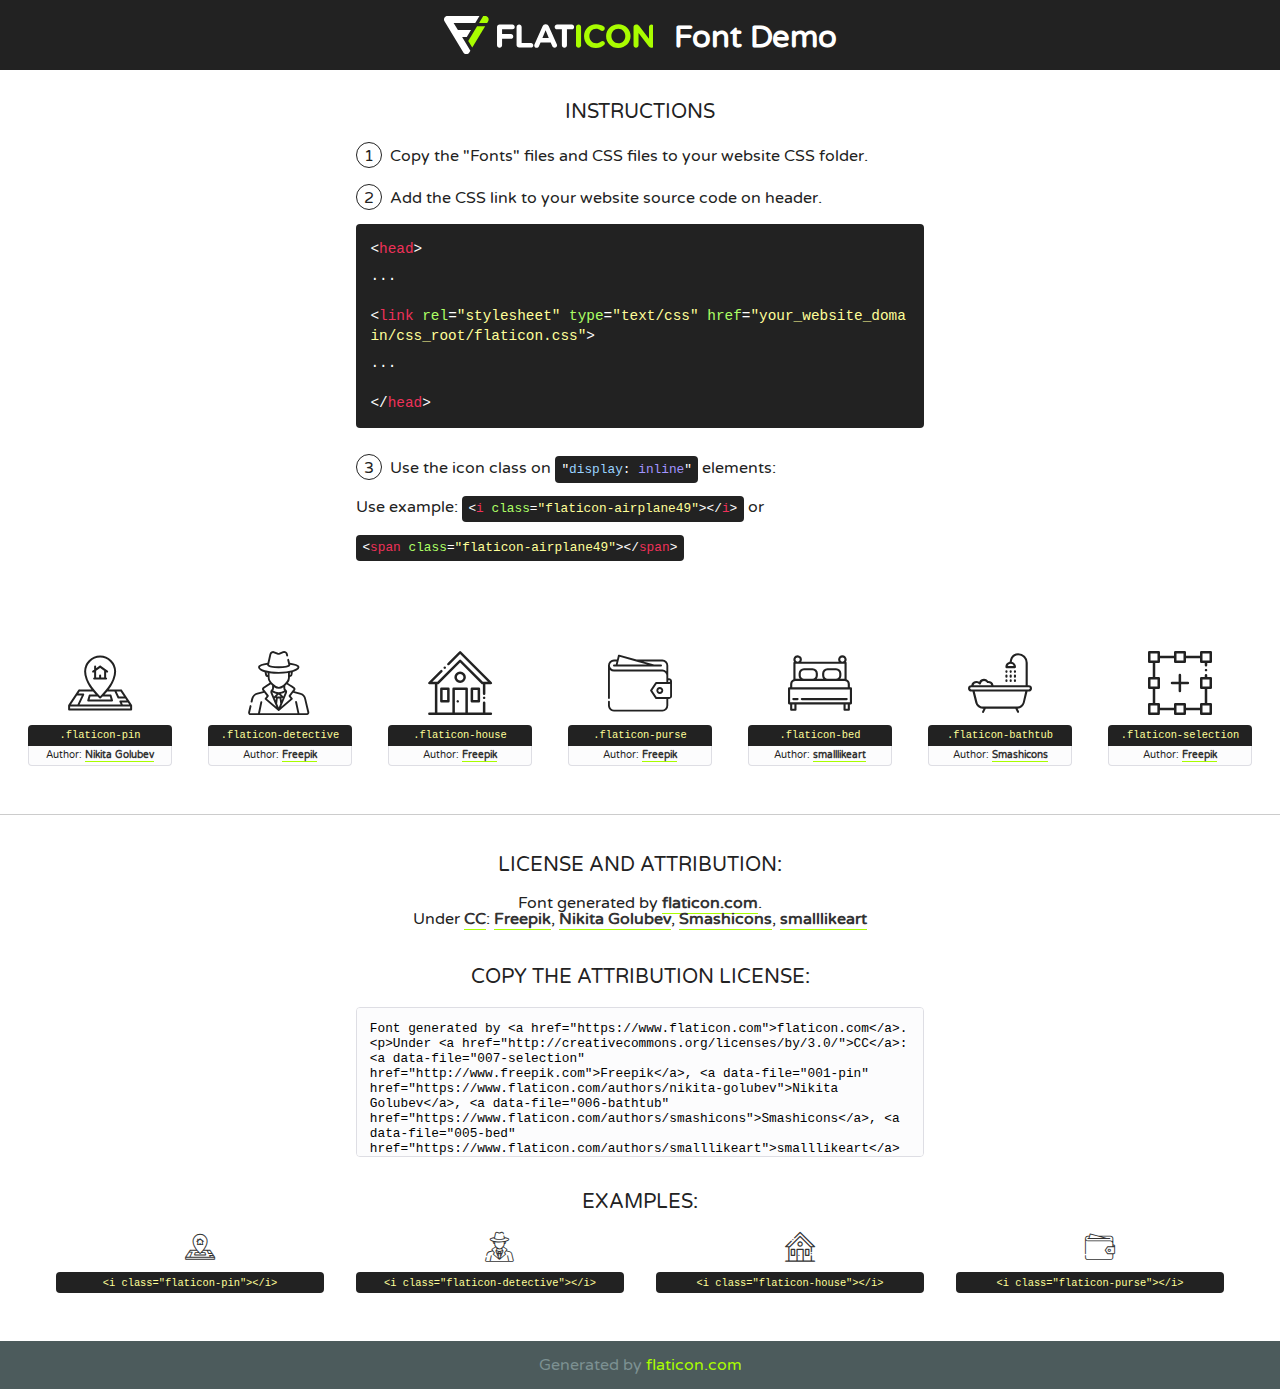
<file: fonts/flaticon/font/flaticon.html>
<!DOCTYPE html>
<!--
  Flaticon icon font: Flaticon
  Creation date: 06/12/2018 02:49
-->
<html>
<!DOCTYPE html>
<html>

<head>
    <title>Flaticon WebFont</title>
    <link href="http://fonts.googleapis.com/css?family=Varela+Round" rel="stylesheet" type="text/css" />
    <link rel="stylesheet" type="text/css" href="flaticon.css">
    <meta charset="UTF-8">
    <style>
    html, body, div, span, applet, object, iframe,
    h1, h2, h3, h4, h5, h6, p, blockquote, pre,
    a, abbr, acronym, address, big, cite, code,
    del, dfn, em, img, ins, kbd, q, s, samp,
    small, strike, strong, sub, sup, tt, var,
    b, u, i, center,
    dl, dt, dd, ol, ul, li,
    fieldset, form, label, legend,
    table, caption, tbody, tfoot, thead, tr, th, td,
    article, aside, canvas, details, embed, 
    figure, figcaption, footer, header, hgroup, 
    menu, nav, output, ruby, section, summary,
    time, mark, audio, video {
        margin: 0;
        padding: 0;
        border: 0;
        font-size: 100%;
        font: inherit;
        vertical-align: baseline;
    }
    /* HTML5 display-role reset for older browsers */
    article, aside, details, figcaption, figure, 
    footer, header, hgroup, menu, nav, section {
        display: block;
    }
    body {
        line-height: 1;
    }
    ol, ul {
        list-style: none;
    }
    blockquote, q {
        quotes: none;
    }
    blockquote:before, blockquote:after,
    q:before, q:after {
        content: '';
        content: none;
    }
    table {
        border-collapse: collapse;
        border-spacing: 0;
    }
    body {
        font-family: 'Varela Round', Helvetica, Arial, sans-serif;
        font-size: 16px;
        color: #222;
    }
    a {
        color: #333;
        border-bottom: 1px solid #a9fd00;
        font-weight: bold;
        text-decoration: none;
    }
    * {
        -moz-box-sizing: border-box;
        -webkit-box-sizing: border-box;
        box-sizing: border-box;
        margin: 0;
        padding: 0;
    }
    [class^="flaticon-"]:before, [class*=" flaticon-"]:before, [class^="flaticon-"]:after, [class*=" flaticon-"]:after {
        font-family: Flaticon;
        font-size: 30px;
        font-style: normal;
        margin-left: 20px;
        color: #333;
    }
    .wrapper {
        max-width: 600px;
        margin: auto;
        padding: 0 1em;
    }
    .title {
        font-size: 1.25em;
        text-align: center;
        margin-bottom: 1em;
        text-transform: uppercase;
    }
    header {
        text-align: center;
        background-color: #222;
        color: #fff;
        padding: 1em;
    }
    header .logo {
        width: 210px;
        height: 38px;
        display: inline-block;
        vertical-align: middle;
        margin-right: 1em;
        border: none;
    }
    header strong {
        font-size: 1.95em;
        font-weight: bold;
        vertical-align: middle;
        margin-top: 5px;
        display: inline-block;
    }
    .demo {
        margin: 2em auto;
        line-height: 1.25em;
    }
    .demo ul li {
        margin-bottom: 1em;
    }
    .demo ul li .num {
        color: #222;
        border-radius: 20px;
        display: inline-block;
        width: 26px;
        padding: 3px;
        height: 26px;
        text-align: center;
        margin-right: 0.5em;
        border: 1px solid #222;
    }
    .demo ul li code {
        background-color: #222;
        border-radius: 4px;
        padding: 0.25em 0.5em;
        display: inline-block;
        color: #fff;
        font-family: Consolas,Monaco,Lucida Console,Liberation Mono,DejaVu Sans Mono,Bitstream Vera Sans Mono,Courier New, monospace;
        font-weight: lighter;
        margin-top: 1em;
        font-size: 0.8em;
        word-break: break-all;
    }
    .demo ul li code.big {
        padding: 1em;
        font-size: 0.9em;
    }
    .demo ul li code .red {
        color: #EF3159;
    }
    .demo ul li code .green {
        color: #ACFF65;
    }
    .demo ul li code .yellow {
        color: #FFFF99;
    }
    .demo ul li code .blue {
        color: #99D3FF;
    }
    .demo ul li code .purple {
        color: #A295FF;
    }
    .demo ul li code .dots {
        margin-top: 0.5em;
        display: block;
    }
    #glyphs {
        border-bottom: 1px solid #ccc;
        padding: 2em 0;
        text-align: center;
    }
    .glyph {
        display: inline-block;
        width: 9em;
        margin: 1em;
        text-align: center;
        vertical-align: top;
        background: #FFF;
    }
    .glyph .glyph-icon {
        padding: 10px;
        display: block;
        font-family:"Flaticon";
        font-size: 64px;
        line-height: 1;
    }
    .glyph .glyph-icon:before {
        font-size: 64px;
        color: #222;
        margin-left: 0;
    }
    .class-name {
        font-size: 0.65em;
        background-color: #222;
        color: #fff;
        border-radius: 4px 4px 0 0;
        padding: 0.5em;
        color: #FFFF99;
        font-family: Consolas,Monaco,Lucida Console,Liberation Mono,DejaVu Sans Mono,Bitstream Vera Sans Mono,Courier New, monospace;
    }
    .author-name {
        font-size: 0.6em;
        background-color: #fcfcfd;
        border: 1px solid #DEDEE4;
        border-top: 0;
        border-radius: 0 0 4px 4px;
        padding: 0.5em;
    }
    .class-name:last-child {
        font-size: 10px;
        color:#888;
    }
    .class-name:last-child a {
        font-size: 10px;
        color:#555;
    }
    .class-name:last-child a:hover {
        color:#a9fd00;
    }
    .glyph > input {
        display: block;
        width: 100px;
        margin: 5px auto;
        text-align: center;
        font-size: 12px;
        cursor: text;
    }
    .glyph > input.icon-input {
        font-family:"Flaticon";
        font-size: 16px;
        margin-bottom: 10px;
    }
    .attribution .title {
        margin-top: 2em;
    }
    .attribution textarea {
        background-color: #fcfcfd;
        padding: 1em;
        border: none;
        box-shadow: none;
        border: 1px solid #DEDEE4;
        border-radius: 4px;
        resize: none;
        width: 100%;
        height: 150px;
        font-size: 0.8em;
        font-family: Consolas,Monaco,Lucida Console,Liberation Mono,DejaVu Sans Mono,Bitstream Vera Sans Mono,Courier New, monospace;
        -webkit-appearance: none;
    }
    .iconsuse {
        margin: 2em auto;
        text-align: center;
        max-width: 1200px;
    }
    .iconsuse:after {
        content: '';
        display: table;
        clear: both;
    }
    .iconsuse .image {
        float: left;
        width: 25%;
        padding: 0 1em;
    }
    .iconsuse .image p {
        margin-bottom: 1em;
    }
    .iconsuse .image span {
        display: block;
        font-size: 0.65em;
        background-color: #222;
        color: #fff;
        border-radius: 4px;
        padding: 0.5em;
        color: #FFFF99;
        margin-top: 1em;
        font-family: Consolas,Monaco,Lucida Console,Liberation Mono,DejaVu Sans Mono,Bitstream Vera Sans Mono,Courier New, monospace;
    }
    #footer {
        text-align: center;
        background-color: #4C5B5C;
        color: #7c9192;
        padding: 1em;
    }
    #footer a {
        border: none;
        color: #a9fd00;
        font-weight: normal;
    }
    @media (max-width: 960px) {
        .iconsuse .image {
            width: 50%;
        }
    }
    @media (max-width: 560px) {
        .iconsuse .image {
            width: 100%;
        }
    }
    </style>
</head>

<body class="characters-off">

    <header>
        <a href="https://www.flaticon.com" target="_blank" class="logo">
            <svg version="1.1" xmlns="http://www.w3.org/2000/svg" xmlns:xlink="http://www.w3.org/1999/xlink" xmlns:a="http://ns.adobe.com/AdobeSVGViewerExtensions/3.0/" viewBox="0 0 560.875 102.036" enable-background="new 0 0 560.875 102.036" xml:space="preserve">
                <defs>
                </defs>
                <g>
                    <g class="letters">
                        <path fill="#ffffff" d="M141.596,29.675c0-3.777,2.985-6.767,6.764-6.767h34.438c3.426,0,6.15,2.728,6.15,6.15
                        c0,3.43-2.724,6.149-6.15,6.149h-27.674v13.091h23.719c3.429,0,6.151,2.724,6.151,6.15c0,3.43-2.723,6.149-6.151,6.149h-23.719
                        v17.574c0,3.773-2.986,6.761-6.764,6.761c-3.779,0-6.764-2.989-6.764-6.761V29.675z"></path>
                        <path fill="#ffffff" d="M193.844,29.149c0-3.781,2.985-6.767,6.764-6.767c3.776,0,6.763,2.985,6.763,6.767v42.957h25.039
                        c3.426,0,6.149,2.726,6.149,6.153c0,3.425-2.723,6.15-6.149,6.15h-31.802c-3.779,0-6.764-2.986-6.764-6.768V29.149z"></path>
                        <path fill="#ffffff" d="M241.891,75.71l21.438-48.407c1.492-3.341,4.215-5.357,7.906-5.357h0.792
                        c3.686,0,6.323,2.017,7.815,5.357l21.439,48.407c0.436,0.967,0.701,1.845,0.701,2.723c0,3.602-2.809,6.501-6.414,6.501
                        c-3.161,0-5.269-1.845-6.499-4.655l-4.132-9.661h-27.059l-4.301,10.102c-1.144,2.631-3.426,4.214-6.237,4.214
                        c-3.517,0-6.24-2.81-6.24-6.325C241.1,77.64,241.451,76.677,241.891,75.71z M279.932,58.666l-8.521-20.297l-8.526,20.297H279.932
                        z"></path>
                        <path fill="#ffffff" d="M314.864,35.387H301.86c-3.429,0-6.239-2.813-6.239-6.238c0-3.429,2.811-6.24,6.239-6.24h39.533
                        c3.426,0,6.237,2.811,6.237,6.24c0,3.425-2.811,6.238-6.237,6.238h-13.001v42.785c0,3.773-2.99,6.761-6.764,6.761
                        c-3.779,0-6.764-2.989-6.764-6.761V35.387z"></path>
                        <path fill="#A9FD00" d="M352.615,29.149c0-3.781,2.985-6.767,6.767-6.767c3.774,0,6.761,2.985,6.761,6.767v49.024
                        c0,3.773-2.987,6.761-6.761,6.761c-3.781,0-6.767-2.989-6.767-6.761V29.149z"></path>
                        <path fill="#A9FD00" d="M374.132,53.836v-0.179c0-17.481,13.178-31.801,32.065-31.801c9.22,0,15.459,2.458,20.557,6.238
                        c1.402,1.054,2.637,2.985,2.637,5.357c0,3.692-2.985,6.59-6.681,6.59c-1.845,0-3.071-0.702-4.044-1.319
                        c-3.776-2.813-7.729-4.393-12.562-4.393c-10.364,0-17.831,8.611-17.831,19.154v0.173c0,10.542,7.291,19.329,17.831,19.329
                        c5.715,0,9.492-1.756,13.359-4.834c1.049-0.874,2.458-1.491,4.039-1.491c3.429,0,6.325,2.813,6.325,6.236
                        c0,2.106-1.056,3.78-2.282,4.834c-5.539,4.834-12.036,7.733-21.878,7.733C387.572,85.464,374.132,71.493,374.132,53.836z"></path>
                        <path fill="#A9FD00" d="M433.009,53.836v-0.179c0-17.481,13.79-31.801,32.766-31.801c18.981,0,32.592,14.143,32.592,31.628v0.173
                        c0,17.483-13.785,31.807-32.769,31.807C446.625,85.464,433.009,71.32,433.009,53.836z M484.224,53.836v-0.179
                        c0-10.539-7.725-19.326-18.626-19.326c-10.893,0-18.449,8.611-18.449,19.154v0.173c0,10.542,7.73,19.329,18.626,19.329
                        C476.676,72.986,484.224,64.378,484.224,53.836z"></path>
                        <path fill="#A9FD00" d="M506.233,29.321c0-3.774,2.99-6.763,6.767-6.763h1.401c3.252,0,5.183,1.583,7.029,3.953l26.093,34.265
                        V29.059c0-3.692,2.99-6.677,6.681-6.677c3.683,0,6.671,2.985,6.671,6.677v48.934c0,3.78-2.987,6.765-6.764,6.765h-0.436
                        c-3.257,0-5.188-1.581-7.034-3.953l-27.056-35.492v32.944c0,3.687-2.985,6.676-6.678,6.676c-3.683,0-6.673-2.989-6.673-6.676
                        V29.321z"></path>
                    </g>
                    <g class="insignia">
                        <path fill="#ffffff" d="M48.372,56.137h12.517l11.156-18.537H37.186L25.688,18.539h57.825L94.668,0H9.271
                        C5.925,0,2.842,1.801,1.198,4.716c-1.644,2.907-1.593,6.482,0.134,9.343l50.38,83.501c1.678,2.781,4.689,4.476,7.938,4.476
                        c3.246,0,6.257-1.695,7.935-4.476l2.898-4.804L48.372,56.137z"></path>
                        <g class="i">
                            <path fill="#A9FD00" d="M93.575,18.539h0.031v0.004l21.652,0.004l2.705-4.488c1.727-2.861,1.778-6.436,0.133-9.343
                            C116.454,1.801,113.371,0,110.026,0h-5.294L93.575,18.539z"></path>
                            <polygon fill="#A9FD00" points="88.291,27.356 64.725,66.486 75.519,84.404 109.942,27.356"></polygon>
                        </g>
                    </g>
                </g>
            </svg>
        </a>
        <strong>Font Demo</strong>
    </header>


    <section class="demo wrapper">

        <p class="title">Instructions</p>

        <ul>
            <li>
                <span class="num">1</span>Copy the "Fonts" files and CSS files to your website CSS folder.
            </li>
            <li>
                <span class="num">2</span>Add the CSS link to your website source code on header.
                <code class="big">
                    &lt;<span class="red">head</span>&gt;
                    <br/><span class="dots">...</span>
                    <br/>&lt;<span class="red">link</span> <span class="green">rel</span>=<span class="yellow">"stylesheet"</span> <span class="green">type</span>=<span class="yellow">"text/css"</span> <span class="green">href</span>=<span class="yellow">"your_website_domain/css_root/flaticon.css"</span>&gt;
                    <br/><span class="dots">...</span>
                    <br/>&lt;/<span class="red">head</span>&gt;
                </code>
            </li>

            <li>
                <p>
                    <span class="num">3</span>Use the icon class on <code>"<span class="blue">display</span>:<span class="purple"> inline</span>"</code> elements:
                    <br />
                    Use example: <code>&lt;<span class="red">i</span> <span class="green">class</span>=<span class="yellow">&quot;flaticon-airplane49&quot;</span>&gt;&lt;/<span class="red">i</span>&gt;</code> or <code>&lt;<span class="red">span</span> <span class="green">class</span>=<span class="yellow">&quot;flaticon-airplane49&quot;</span>&gt;&lt;/<span class="red">span</span>&gt;</code>
            </li>
        </ul>

    </section>




   <section id="glyphs">          
    
      
        <div class="glyph"><div class="glyph-icon flaticon-pin"></div>
            <div class="class-name">.flaticon-pin</div>
            <div class="author-name">Author: <a data-file="001-pin" href="https://www.flaticon.com/authors/nikita-golubev">Nikita Golubev</a> </div> 
        </div>        
        
        <div class="glyph"><div class="glyph-icon flaticon-detective"></div>
            <div class="class-name">.flaticon-detective</div>
            <div class="author-name">Author: <a data-file="002-detective" href="http://www.freepik.com">Freepik</a> </div> 
        </div>        
        
        <div class="glyph"><div class="glyph-icon flaticon-house"></div>
            <div class="class-name">.flaticon-house</div>
            <div class="author-name">Author: <a data-file="003-house" href="http://www.freepik.com">Freepik</a> </div> 
        </div>        
        
        <div class="glyph"><div class="glyph-icon flaticon-purse"></div>
            <div class="class-name">.flaticon-purse</div>
            <div class="author-name">Author: <a data-file="004-purse" href="http://www.freepik.com">Freepik</a> </div> 
        </div>        
        
        <div class="glyph"><div class="glyph-icon flaticon-bed"></div>
            <div class="class-name">.flaticon-bed</div>
            <div class="author-name">Author: <a data-file="005-bed" href="https://www.flaticon.com/authors/smalllikeart">smalllikeart</a> </div> 
        </div>        
        
        <div class="glyph"><div class="glyph-icon flaticon-bathtub"></div>
            <div class="class-name">.flaticon-bathtub</div>
            <div class="author-name">Author: <a data-file="006-bathtub" href="https://www.flaticon.com/authors/smashicons">Smashicons</a> </div> 
        </div>        
        
        <div class="glyph"><div class="glyph-icon flaticon-selection"></div>
            <div class="class-name">.flaticon-selection</div>
            <div class="author-name">Author: <a data-file="007-selection" href="http://www.freepik.com">Freepik</a> </div> 
        </div>        
        

    </section>



    <section class="attribution wrapper"   style="text-align:center;">

      <div class="title">License and attribution:</div><div class="attrDiv">Font generated by <a href="https://www.flaticon.com">flaticon.com</a>. <div><p>Under <a href="http://creativecommons.org/licenses/by/3.0/">CC</a>: <a data-file="007-selection" href="http://www.freepik.com">Freepik</a>, <a data-file="001-pin" href="https://www.flaticon.com/authors/nikita-golubev">Nikita Golubev</a>, <a data-file="006-bathtub" href="https://www.flaticon.com/authors/smashicons">Smashicons</a>, <a data-file="005-bed" href="https://www.flaticon.com/authors/smalllikeart">smalllikeart</a></p>  </div>
      </div>
      <div class="title">Copy the Attribution License:</div>

    <textarea onclick="this.focus();this.select();">Font generated by &lt;a href=&quot;https://www.flaticon.com&quot;&gt;flaticon.com&lt;/a&gt;. <p>Under <a href="http://creativecommons.org/licenses/by/3.0/">CC</a>: <a data-file="007-selection" href="http://www.freepik.com">Freepik</a>, <a data-file="001-pin" href="https://www.flaticon.com/authors/nikita-golubev">Nikita Golubev</a>, <a data-file="006-bathtub" href="https://www.flaticon.com/authors/smashicons">Smashicons</a>, <a data-file="005-bed" href="https://www.flaticon.com/authors/smalllikeart">smalllikeart</a></p>  
     </textarea>

    </section>

    <section class="iconsuse">

          <div class="title">Examples:</div>            
             
            <div class="image">
                <p>
                    <i class="glyph-icon flaticon-pin"></i> 
                    <span>&lt;i class=&quot;flaticon-pin&quot;&gt;&lt;/i&gt;</span>
                </p>
            </div>
            
            <div class="image">
                <p>
                    <i class="glyph-icon flaticon-detective"></i> 
                    <span>&lt;i class=&quot;flaticon-detective&quot;&gt;&lt;/i&gt;</span>
                </p>
            </div>
            
            <div class="image">
                <p>
                    <i class="glyph-icon flaticon-house"></i> 
                    <span>&lt;i class=&quot;flaticon-house&quot;&gt;&lt;/i&gt;</span>
                </p>
            </div>
            
            <div class="image">
                <p>
                    <i class="glyph-icon flaticon-purse"></i> 
                    <span>&lt;i class=&quot;flaticon-purse&quot;&gt;&lt;/i&gt;</span>
                </p>
            </div>
                       
        </div>
                            
    </section>

<div id="footer">
    <div>Generated by <a href="https://www.flaticon.com">flaticon.com</a>
    </div>
</div>



</body>
</html>
</file>
<file: fonts/flaticon/font/flaticon.css>
/*
  	Flaticon icon font: Flaticon
  	Creation date: 06/12/2018 02:49
  	*/

@font-face {
  font-family: "Flaticon";
  src: url("./Flaticon.eot");
  src: url("./Flaticon.eot?#iefix") format("embedded-opentype"),
       url("./Flaticon.woff") format("woff"),
       url("./Flaticon.ttf") format("truetype"),
       url("./Flaticon.svg#Flaticon") format("svg");
  font-weight: normal;
  font-style: normal;
}

@media screen and (-webkit-min-device-pixel-ratio:0) {
  @font-face {
    font-family: "Flaticon";
    src: url("./Flaticon.svg#Flaticon") format("svg");
  }
}

[class^="flaticon-"]:before, [class*=" flaticon-"]:before,
[class^="flaticon-"]:after, [class*=" flaticon-"]:after {   
  font-family: Flaticon;
        font-size: 20px;
font-style: normal;
margin-left: 20px;
}

.flaticon-pin:before { content: "\f100"; }
.flaticon-detective:before { content: "\f101"; }
.flaticon-house:before { content: "\f102"; }
.flaticon-purse:before { content: "\f103"; }
.flaticon-bed:before { content: "\f104"; }
.flaticon-bathtub:before { content: "\f105"; }
.flaticon-selection:before { content: "\f106"; }
</file>
